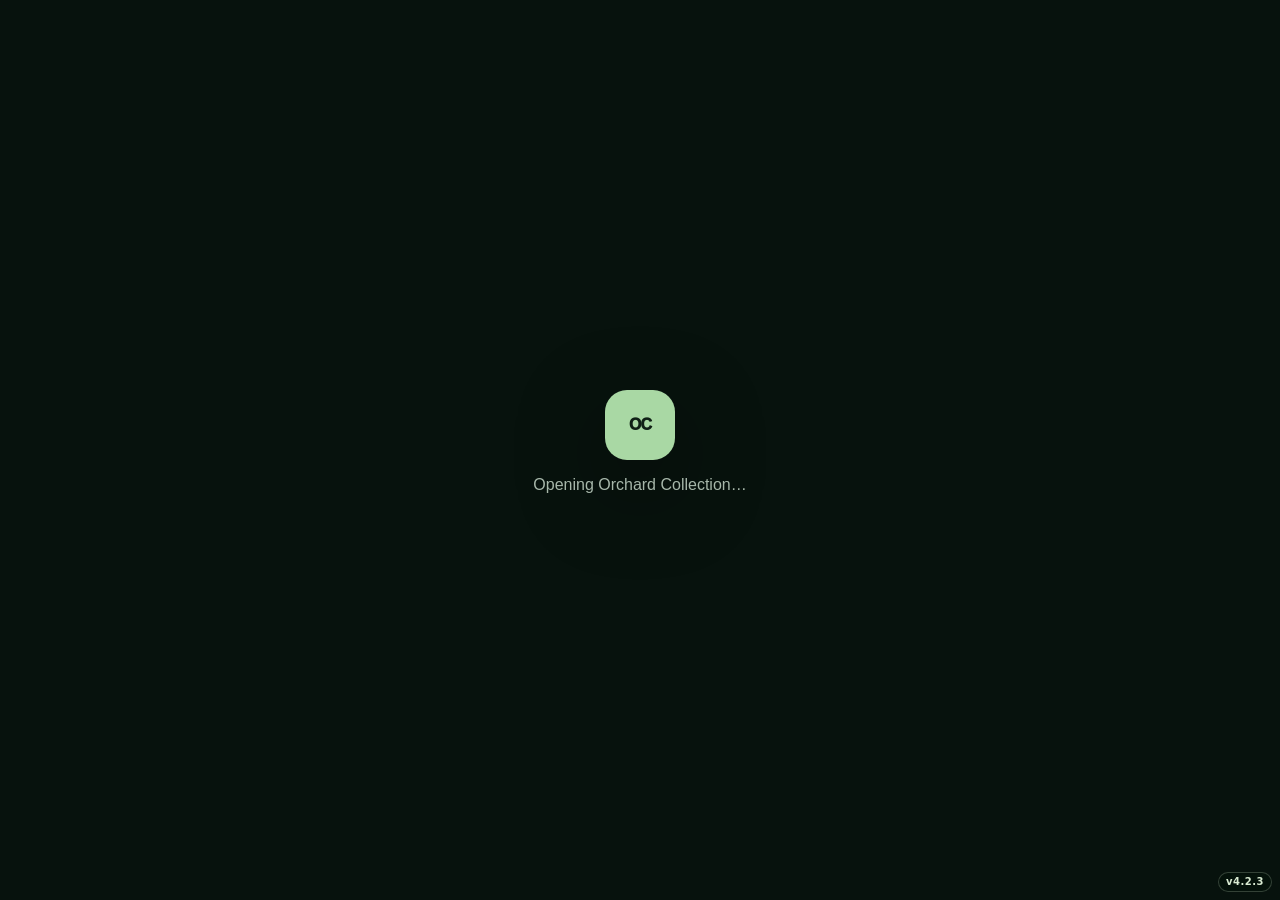
<file: index.html>
<!doctype html>
<html lang="en">
<head>
  <meta charset="utf-8" />
  <meta name="viewport" content="width=device-width, initial-scale=1, viewport-fit=cover" />
  <meta name="theme-color" content="#0D2218" />
  <meta name="apple-mobile-web-app-capable" content="yes" />
  <meta name="apple-mobile-web-app-status-bar-style" content="black-translucent" />
  <meta name="apple-mobile-web-app-title" content="Orchard Collection" />
  <meta name="description" content="Orchard Collection plant collection manager" />
  <title>Orchard Collection</title>
  <link rel="apple-touch-icon" sizes="180x180" href="/apple-touch-icon.png?v=4.0.5" />
  <link rel="icon" type="image/png" sizes="32x32" href="/favicon-32.png?v=4.0.5" />
  <link rel="icon" type="image/png" sizes="16x16" href="/favicon-16.png?v=4.0.5" />
  <link rel="shortcut icon" href="/favicon.ico?v=4.0.5" />
  <link rel="manifest" href="/manifest.webmanifest" />
  <link rel="stylesheet" href="./brand.css" />
  <link rel="stylesheet" href="./styles-v423.css" />
</head>
<body>
  <main id="app">
    <section class="loading-screen">
      <div class="brand-mark">OC</div>
      <p>Opening Orchard Collection…</p>
    </section>
  </main>

  <input id="photo-picker" type="file" accept="image/*" hidden />
  <div id="modal-root"></div>
  <div id="toast" class="toast" role="status" aria-live="polite"></div>
  <div id="build-marker" aria-label="App version">v4.2.3</div>

  <script type="module" src="./app-v423.js"></script>
  <script>
    window.ORCHARD_BUILD = "4.2.3";
    (async () => {
      try {
        if ("serviceWorker" in navigator) {
          const registrations = await navigator.serviceWorker.getRegistrations();
          await Promise.all(registrations.map(registration => registration.unregister()));
        }
        if ("caches" in window) {
          const names = await caches.keys();
          await Promise.all(names.map(name => caches.delete(name)));
        }
        const resetKey = "orchard-v423-cache-reset";
        if (!sessionStorage.getItem(resetKey)) {
          sessionStorage.setItem(resetKey, "done");
          const url = new URL(location.href);
          url.searchParams.set("build", "423");
          location.replace(url.toString());
        }
      } catch (error) {
        console.warn("Orchard cache reset could not complete", error);
      }
    })();
  </script>
</body>
</html>
</file>
<file: brand.css>
:root{
  --orchard-forest:#0D2218;
  --orchard-pine:#18402C;
  --orchard-leaf:#2F6A4F;
  --orchard-sage:#8CA881;
  --orchard-mist:#A8C5A1;
  --orchard-cream:#F4F1E8;
  --orchard-gold:#D4AF37;
  --orchard-ink:#08130E;
  --orchard-serif:Georgia,"Times New Roman",serif;
  --orchard-sans:Inter,-apple-system,BlinkMacSystemFont,"Segoe UI",sans-serif;
}
.orchard-brand-lockup{display:flex;align-items:center;gap:12px}
.orchard-brand-lockup img{width:46px;height:46px;border-radius:14px}
.orchard-brand-lockup strong{font-family:var(--orchard-serif);letter-spacing:.04em}
.orchard-tagline{color:var(--orchard-gold);letter-spacing:.08em;text-transform:uppercase}
</file>
<file: styles-v423.css>
:root{
  color-scheme:dark;
  --bg:#09130e;
  --surface:#122019;
  --surface-2:#192b21;
  --surface-3:#22372a;
  --text:#f7f8f2;
  --muted:#a7b7aa;
  --line:rgba(255,255,255,.09);
  --line-strong:rgba(255,255,255,.16);
  --accent:#a9d8a4;
  --accent-2:#d9f5c8;
  --danger:#ffb4ab;
  --warning:#ffd69a;
  --shadow:0 28px 90px rgba(0,0,0,.42);
  --radius:26px;
}
*{box-sizing:border-box}
html{min-height:100%;background:var(--bg)}
body{
  margin:0;min-height:100vh;color:var(--text);
  font-family:Inter,ui-sans-serif,-apple-system,BlinkMacSystemFont,"Segoe UI",sans-serif;
  background:
    radial-gradient(circle at 92% -8%,rgba(131,181,132,.22),transparent 34rem),
    radial-gradient(circle at -10% 35%,rgba(92,132,101,.12),transparent 28rem),
    linear-gradient(180deg,#102019 0%,var(--bg) 58%);
}
button,input,textarea,select{font:inherit}
button{cursor:pointer}
a{color:inherit}
h1,h2,h3,p{margin-top:0}
h1{font-size:clamp(2.4rem,7vw,5.4rem);line-height:.95;letter-spacing:-.065em;margin-bottom:14px}
h2{letter-spacing:-.04em}
.loading-screen{min-height:100vh;display:grid;place-content:center;justify-items:center;gap:16px;color:var(--muted)}
.brand-mark{width:70px;height:70px;display:grid;place-items:center;border-radius:22px;background:var(--accent);color:#102016;font-weight:950;letter-spacing:-.06em;box-shadow:var(--shadow)}
.auth-shell{min-height:100vh;padding:26px;display:grid;place-items:center}
.auth-card{width:min(100%,460px);padding:34px;border:1px solid var(--line);border-radius:30px;background:rgba(18,32,25,.92);box-shadow:var(--shadow);backdrop-filter:blur(18px)}
.eyebrow{margin:0 0 9px;color:var(--accent);font-size:.74rem;font-weight:950;text-transform:uppercase;letter-spacing:.14em}
.subtext{color:var(--muted);line-height:1.65}
.form-grid{display:grid;gap:16px}
label{display:grid;gap:8px;color:var(--muted);font-size:.9rem;font-weight:800}
input,textarea,select{width:100%;padding:15px 16px;border:1px solid var(--line);border-radius:16px;background:#0d1812;color:var(--text);outline:none}
textarea{min-height:120px;resize:vertical}
input:focus,textarea:focus,select:focus{border-color:var(--accent);box-shadow:0 0 0 4px rgba(169,216,164,.12)}
.primary,.secondary,.ghost,.quick-action,.icon-button{min-height:48px;border:0;border-radius:16px;padding:0 18px;font-weight:900}
.primary{background:var(--accent-2);color:#102016}
.secondary{background:var(--surface-3);color:var(--text);border:1px solid var(--line)}
.ghost{background:transparent;color:var(--muted);border:1px solid var(--line)}
.form-error{min-height:1.3em;color:var(--danger);font-size:.9rem}
.topbar{position:sticky;top:0;z-index:20;display:flex;align-items:center;justify-content:space-between;gap:18px;padding:calc(15px + env(safe-area-inset-top)) clamp(16px,4vw,48px) 15px;background:rgba(9,19,14,.84);border-bottom:1px solid var(--line);backdrop-filter:blur(22px)}
.brand{display:flex;align-items:center;gap:12px}
.brand .brand-mark{width:42px;height:42px;border-radius:14px;font-size:.85rem;box-shadow:none}
.brand-copy strong,.brand-copy span{display:block}
.brand-copy strong{letter-spacing:-.03em}.brand-copy span{margin-top:2px;color:var(--muted);font-size:.76rem}
.content{width:min(1320px,100%);margin:0 auto;padding:34px clamp(18px,4vw,48px) 100px}
.hero{display:grid;grid-template-columns:1.6fr 1fr;gap:26px;align-items:end;margin-bottom:26px}
.hero p{max-width:670px;color:var(--muted);line-height:1.68}
.hero-panel{min-height:190px;padding:25px;display:grid;align-content:end;border:1px solid var(--line);border-radius:var(--radius);background:linear-gradient(135deg,rgba(217,245,200,.19),rgba(61,99,73,.38)),var(--surface-2)}
.big-number{font-size:clamp(3.7rem,9vw,6.3rem);font-weight:950;letter-spacing:-.085em;line-height:.8}.hero-panel span{margin-top:16px;color:var(--muted)}
.stats{display:grid;grid-template-columns:repeat(4,minmax(0,1fr));gap:14px;margin-bottom:28px}
.stat{padding:20px;border:1px solid var(--line);border-radius:20px;background:var(--surface)}
.stat strong{display:block;font-size:1.9rem;letter-spacing:-.055em}.stat span{color:var(--muted);font-size:.83rem}
.attention-strip{display:grid;grid-template-columns:repeat(3,minmax(0,1fr));gap:14px;margin-bottom:26px}
.attention-card{padding:20px;border-radius:22px;border:1px solid var(--line);background:linear-gradient(145deg,rgba(255,214,154,.08),transparent),var(--surface)}
.attention-card strong{display:block;font-size:1.25rem;margin-bottom:7px}.attention-card span{color:var(--muted);font-size:.85rem}
.toolbar{display:flex;gap:12px;align-items:center;justify-content:space-between;margin:32px 0 18px}
.search-wrap{flex:1;max-width:620px}.search-wrap input{background:var(--surface)}
.view-switch{display:flex;gap:8px}.view-switch button{min-height:44px}
.plant-grid{display:grid;grid-template-columns:repeat(3,minmax(0,1fr));gap:18px}
.plant-card{display:grid;min-height:285px;padding:22px;border:1px solid var(--line);border-radius:var(--radius);background:radial-gradient(circle at 90% 0%,rgba(169,216,164,.14),transparent 14rem),var(--surface);text-decoration:none;transition:.18s ease;overflow:hidden;position:relative}
.plant-card.has-photo{background-size:cover;background-position:center}
.plant-card.has-photo::after{content:"";position:absolute;inset:0;background:linear-gradient(180deg,rgba(5,10,7,.12),rgba(5,10,7,.88))}
.plant-card>*{position:relative;z-index:1}
.plant-card:hover{transform:translateY(-3px);border-color:rgba(217,245,200,.34)}
.card-top{display:flex;justify-content:space-between;align-items:start;gap:16px}
.accession{display:inline-flex;padding:7px 10px;border:1px solid rgba(217,245,200,.24);border-radius:999px;color:var(--accent-2);font-size:.72rem;font-weight:950;letter-spacing:.08em;background:rgba(9,19,14,.28);backdrop-filter:blur(8px)}
.status-dot{width:10px;height:10px;border-radius:50%;background:var(--accent);box-shadow:0 0 0 6px rgba(169,216,164,.1)}
.card-body{align-self:end}.plant-card h2{margin-bottom:12px;font-size:1.38rem;line-height:1.14}
.card-meta{display:flex;flex-wrap:wrap;gap:8px;color:#d8e2d9;font-size:.8rem}.card-meta span{padding:6px 9px;border-radius:999px;background:rgba(9,19,14,.38);backdrop-filter:blur(8px)}
.empty,.error-panel{grid-column:1/-1;padding:34px;border:1px dashed var(--line);border-radius:var(--radius);color:var(--muted);text-align:center}
.error-panel{color:var(--danger)}
.location-section{margin-bottom:30px}.location-header{display:flex;justify-content:space-between;align-items:end;margin-bottom:14px}.location-header h2{margin:0}.location-header span{color:var(--muted)}
.detail-shell{width:min(1160px,100%);margin:0 auto}.back-link{display:inline-flex;margin-bottom:22px;color:var(--muted);text-decoration:none;font-weight:900}
.detail-hero{position:relative;overflow:hidden;min-height:470px;padding:clamp(28px,5vw,58px);display:grid;align-content:end;border:1px solid var(--line);border-radius:36px;background:radial-gradient(circle at 78% 18%,rgba(217,245,200,.25),transparent 24rem),linear-gradient(145deg,#233b2c,#132219 60%);box-shadow:var(--shadow)}
.detail-hero.has-photo{background-size:cover;background-position:center}.detail-hero.has-photo::after{content:"";position:absolute;inset:0;background:linear-gradient(180deg,rgba(5,10,7,.06),rgba(5,10,7,.86))}
.detail-hero>*{position:relative;z-index:1}
.detail-title h1{margin:14px 0 12px;font-size:clamp(2.8rem,8vw,6.4rem);max-width:970px}.detail-title p{margin:0;color:#dce7dd}
.detail-actions{display:flex;flex-wrap:wrap;gap:10px;margin-top:20px}
.quick-bar{display:grid;grid-template-columns:repeat(6,minmax(0,1fr));gap:10px;margin:16px 0}
.quick-action{min-height:82px;padding:12px;background:var(--surface);color:var(--text);border:1px solid var(--line);display:grid;place-items:center;gap:5px}
.quick-action b{font-size:1.3rem}.quick-action span{font-size:.76rem;color:var(--muted)}
.quick-action:hover{border-color:var(--line-strong);background:var(--surface-2)}
.detail-grid{display:grid;grid-template-columns:1.15fr .85fr;gap:16px}.stack{display:grid;gap:16px;align-content:start}
.panel{padding:24px;border:1px solid var(--line);border-radius:24px;background:var(--surface)}
.panel h3{margin-bottom:18px;color:var(--accent);font-size:.8rem;text-transform:uppercase;letter-spacing:.13em}
.data-list{display:grid;gap:13px}.data-row{display:flex;justify-content:space-between;gap:22px;padding-bottom:13px;border-bottom:1px solid var(--line)}.data-row:last-child{padding-bottom:0;border-bottom:0}.data-row span:first-child{color:var(--muted)}.data-row span:last-child{text-align:right;font-weight:800;overflow-wrap:anywhere}
.care-grid{display:grid;grid-template-columns:repeat(2,minmax(0,1fr));gap:12px}.care-card{padding:18px;border-radius:18px;background:var(--surface-2);border:1px solid var(--line)}.care-card strong{display:block;font-size:1.5rem;letter-spacing:-.04em}.care-card span{display:block;margin-top:4px;color:var(--muted);font-size:.8rem}
.note-box{padding:18px;border-radius:18px;background:rgba(255,255,255,.035);color:var(--muted);line-height:1.65;white-space:pre-wrap}
.timeline{display:grid;gap:14px}.event{display:grid;grid-template-columns:44px 1fr;gap:14px}.event-icon{width:44px;height:44px;display:grid;place-items:center;border-radius:15px;background:var(--surface-2);border:1px solid var(--line)}.event-body{padding-bottom:14px;border-bottom:1px solid var(--line)}.event:last-child .event-body{border-bottom:0}.event-body strong{display:block}.event-body time,.event-body p{display:block;margin:5px 0 0;color:var(--muted);font-size:.84rem;line-height:1.5}
.gallery{display:grid;grid-template-columns:repeat(3,minmax(0,1fr));gap:10px}.gallery img{width:100%;aspect-ratio:1/1;object-fit:cover;border-radius:16px;border:1px solid var(--line);cursor:pointer}
.nfc-url{padding:13px 14px;border-radius:14px;background:#0d1711;color:var(--muted);font-family:ui-monospace,SFMono-Regular,Menlo,monospace;font-size:.78rem;overflow-wrap:anywhere}
.modal-backdrop{position:fixed;inset:0;z-index:60;display:grid;place-items:center;padding:20px;background:rgba(0,0,0,.68);backdrop-filter:blur(10px)}
.modal{width:min(100%,520px);padding:24px;border:1px solid var(--line-strong);border-radius:26px;background:var(--surface);box-shadow:var(--shadow)}
.modal-header{display:flex;align-items:center;justify-content:space-between;gap:15px;margin-bottom:18px}.modal-header h2{margin:0}.icon-button{width:46px;padding:0;background:var(--surface-3);color:var(--text)}
.modal-actions{display:flex;justify-content:flex-end;gap:10px;margin-top:18px}
.photo-modal{width:min(95vw,1100px);padding:10px;background:#050806}.photo-modal img{display:block;max-width:100%;max-height:84vh;margin:auto;border-radius:18px}
.toast{position:fixed;left:50%;bottom:calc(24px + env(safe-area-inset-bottom));z-index:80;transform:translate(-50%,24px);opacity:0;pointer-events:none;padding:12px 16px;border-radius:14px;background:#f3f5ee;color:#132018;box-shadow:var(--shadow);transition:.2s ease}.toast.show{opacity:1;transform:translate(-50%,0)}
@media(max-width:980px){.hero{grid-template-columns:1fr}.stats{grid-template-columns:repeat(2,minmax(0,1fr))}.attention-strip{grid-template-columns:1fr}.plant-grid{grid-template-columns:repeat(2,minmax(0,1fr))}.detail-grid{grid-template-columns:1fr}.quick-bar{grid-template-columns:repeat(3,minmax(0,1fr))}}
@media(max-width:620px){.auth-card{padding:25px}.brand-copy span{display:none}.topbar{padding-left:14px;padding-right:14px}.content{padding-top:24px}.plant-grid{grid-template-columns:1fr}.detail-hero{min-height:420px;border-radius:28px}.care-grid{grid-template-columns:1fr}.quick-bar{grid-template-columns:repeat(2,minmax(0,1fr))}.gallery{grid-template-columns:repeat(2,minmax(0,1fr))}.secondary{padding:0 13px}.view-switch{display:none}}

.event-controls{display:flex;gap:8px;margin-top:10px}
.mini-button{min-height:34px;padding:0 11px;border-radius:11px;border:1px solid var(--line);background:var(--surface-3);color:var(--text);font-weight:800;font-size:.76rem}
.danger-button{color:var(--danger)}
.photo-tile{position:relative}
.photo-tile img{display:block}
.photo-delete{position:absolute;top:7px;right:7px;width:34px;height:34px;border-radius:50%;border:1px solid rgba(255,255,255,.2);background:rgba(8,13,10,.78);color:white;font-size:1.2rem;font-weight:900;backdrop-filter:blur(8px)}
.danger-confirm{background:var(--danger);color:#2c0d0a}

/* v2.4: mobile-safe scrolling for long edit forms */
.modal-backdrop{
  overflow-y:auto;
  -webkit-overflow-scrolling:touch;
  align-items:flex-start;
}

.modal{
  max-height:calc(100dvh - 32px);
  overflow-y:auto;
  overscroll-behavior:contain;
  -webkit-overflow-scrolling:touch;
  margin:auto 0;
}

.modal-header{
  position:sticky;
  top:-24px;
  z-index:3;
  padding:24px 0 14px;
  background:var(--surface);
}

.modal-actions{
  position:sticky;
  bottom:-24px;
  z-index:3;
  padding:14px 0 24px;
  background:linear-gradient(180deg,rgba(18,32,25,0),var(--surface) 30%);
}

@media(max-width:620px){
  .modal-backdrop{
    display:block;
    padding:
      calc(12px + env(safe-area-inset-top))
      12px
      calc(12px + env(safe-area-inset-bottom));
  }

  .modal{
    width:100%;
    max-height:calc(100dvh - 24px - env(safe-area-inset-top) - env(safe-area-inset-bottom));
    margin:0;
    padding:20px;
    border-radius:24px;
  }

  .modal-header{
    top:-20px;
    padding:20px 0 14px;
  }

  .modal-actions{
    bottom:-20px;
    padding:14px 0 20px;
  }
}

.brand-logo{width:44px;height:44px;border-radius:14px;display:block}
.splash-logo{width:96px;height:96px;border-radius:26px;box-shadow:var(--shadow)}
.brand-copy strong{font-family:var(--orchard-serif);letter-spacing:.025em}

/* Phase 1 Step 2 */
.login-logo{width:100%;max-width:340px;margin:0 auto 22px;display:block}
.content-with-nav{padding-bottom:calc(120px + env(safe-area-inset-bottom))}
.compact{min-height:42px;padding:0 14px}
.bottom-nav{
  position:fixed;left:50%;bottom:0;z-index:45;transform:translateX(-50%);
  width:min(100%,760px);display:grid;grid-template-columns:1fr 1fr 76px 1fr 1fr;
  align-items:end;padding:10px 12px calc(10px + env(safe-area-inset-bottom));
  background:rgba(10,20,15,.92);border:1px solid var(--line);border-bottom:0;
  border-radius:26px 26px 0 0;backdrop-filter:blur(24px);box-shadow:0 -18px 60px rgba(0,0,0,.32)
}
.bottom-nav button{border:0;background:transparent;color:var(--muted);min-height:58px;display:grid;place-items:center;align-content:center;gap:4px}
.bottom-nav button span{font-size:1.35rem}.bottom-nav button b{font-size:.68rem}.bottom-nav button.active{color:var(--accent-2)}
.bottom-nav .quick-add-main{width:64px;height:64px;min-height:64px;border-radius:22px;background:var(--accent-2);color:#102016;transform:translateY(-15px);box-shadow:0 12px 30px rgba(0,0,0,.35)}
.bottom-nav .quick-add-main span{font-size:2.1rem;line-height:1}
.dashboard-welcome{padding:14px 0 8px}.dashboard-welcome h1{margin-bottom:8px}.dashboard-welcome p:last-child{color:var(--muted)}
.dashboard-hero{display:grid;grid-template-columns:1fr 1fr;gap:14px;margin:20px 0}
.dashboard-hero>div{padding:24px;border:1px solid var(--line);border-radius:24px;background:linear-gradient(145deg,rgba(217,245,200,.15),transparent),var(--surface)}
.dashboard-hero strong{display:block;font-size:clamp(2.5rem,7vw,5rem);letter-spacing:-.07em}.dashboard-hero span{color:var(--muted)}
.dashboard-stats{display:grid;grid-template-columns:repeat(4,1fr);gap:12px}
.dashboard-stat{padding:18px;border:1px solid var(--line);border-radius:20px;background:var(--surface);color:var(--text);display:grid;text-align:left}
.dashboard-stat span{font-size:1.4rem}.dashboard-stat strong{font-size:1.8rem;margin-top:10px}.dashboard-stat small{color:var(--muted);margin-top:3px}
.dashboard-section{margin-top:34px}.section-heading{display:flex;justify-content:space-between;align-items:end;gap:14px;margin-bottom:14px}.section-heading h2{margin:0}
.attention-list{display:grid;gap:10px}.attention-row{width:100%;display:grid;grid-template-columns:46px 1fr auto;align-items:center;gap:13px;padding:14px;border:1px solid var(--line);border-radius:18px;background:var(--surface);color:var(--text);text-align:left}
.attention-row small{display:block;color:var(--muted);margin-top:4px}.attention-icon{width:46px;height:46px;display:grid;place-items:center;border-radius:15px;background:var(--surface-2)}
.mini-card-row{display:grid;grid-auto-flow:column;grid-auto-columns:minmax(190px,260px);gap:12px;overflow-x:auto;padding-bottom:6px;scroll-snap-type:x proximity}
.mini-plant-card{min-height:170px;padding:16px;border:1px solid var(--line);border-radius:20px;background:var(--surface);color:var(--text);display:grid;align-content:end;text-align:left;background-size:cover;background-position:center;position:relative;overflow:hidden;scroll-snap-align:start}
.mini-plant-card.has-photo::after{content:"";position:absolute;inset:0;background:linear-gradient(180deg,rgba(0,0,0,.05),rgba(0,0,0,.8))}
.mini-plant-card>*{position:relative;z-index:1}.mini-plant-card span{font-size:.72rem;color:var(--accent-2)}.mini-plant-card strong{margin-top:7px}
.empty-state{padding:24px;border:1px dashed var(--line);border-radius:18px;color:var(--muted);grid-column:1/-1}
.screen-heading{margin-bottom:24px}.screen-heading p:last-child{color:var(--muted)}
.collection-toolbar{display:grid;grid-template-columns:1fr 180px auto;gap:10px;margin-bottom:18px}
.plant-card{padding:0}.plant-card-open{width:100%;height:100%;min-height:285px;padding:22px;border:0;background:transparent;color:var(--text);display:grid;text-align:left}
.favorite-toggle,.favorite-hero{position:absolute;z-index:5;border:1px solid rgba(255,255,255,.18);background:rgba(8,15,11,.66);color:white;backdrop-filter:blur(10px)}
.favorite-toggle{top:14px;right:14px;width:42px;height:42px;border-radius:15px;font-size:1.35rem}
.favorite-hero{top:22px;right:22px;width:54px;height:54px;border-radius:18px;font-size:1.7rem}
.is-favorite{color:#f1cf66}
.settings-list{display:grid;gap:12px}.settings-list article{display:flex;justify-content:space-between;align-items:center;gap:16px;padding:19px;border:1px solid var(--line);border-radius:20px;background:var(--surface)}.settings-list strong,.settings-list span{display:block}.settings-list div span{color:var(--muted);margin-top:4px;font-size:.85rem}
.quick-add-grid{display:grid;grid-template-columns:repeat(2,1fr);gap:12px}.quick-add-grid button{min-height:110px;border:1px solid var(--line);border-radius:20px;background:var(--surface-2);color:var(--text);font-size:1.8rem;display:grid;place-items:center;align-content:center;gap:8px}.quick-add-grid button span{font-size:.84rem;color:var(--muted)}
.picker-list{display:grid;gap:8px;max-height:55vh;overflow:auto;margin-top:12px}.picker-list button{display:flex;justify-content:space-between;gap:14px;padding:14px;border:1px solid var(--line);border-radius:15px;background:var(--surface-2);color:var(--text);text-align:left}.picker-list span{color:var(--muted)}
@media(max-width:820px){.dashboard-stats{grid-template-columns:repeat(2,1fr)}.collection-toolbar{grid-template-columns:1fr}.dashboard-hero{grid-template-columns:1fr 1fr}}
@media(max-width:620px){
  .topbar{display:none}
  .content{padding-top:calc(24px + env(safe-area-inset-top))}
  .dashboard-hero{grid-template-columns:1fr}
  .dashboard-stats{grid-template-columns:repeat(2,1fr)}
  .bottom-nav{width:100%;border-radius:24px 24px 0 0}
  .bottom-nav button b{font-size:.62rem}
  .collection-toolbar{grid-template-columns:1fr}
  .favorite-hero{top:15px;right:15px}
}

.smart-care-grid{display:grid;grid-template-columns:1fr 1fr;gap:14px}
.smart-care-card{padding:20px;border:1px solid var(--line);border-radius:22px;background:var(--surface)}
.smart-care-head{display:flex;align-items:center;gap:12px;margin-bottom:15px}
.smart-care-head>span{width:46px;height:46px;display:grid;place-items:center;border-radius:15px;background:var(--surface-2);font-size:1.35rem}
.smart-care-head strong,.smart-care-head small{display:block}.smart-care-head small{color:var(--muted);margin-top:3px}
.smart-care-list{display:grid;gap:8px;margin-bottom:14px}
.smart-care-row{display:grid;grid-template-columns:1fr 42px;gap:8px;align-items:center}
.smart-care-row>button:first-child{border:0;background:transparent;color:var(--text);text-align:left;padding:10px;border-radius:13px}
.smart-care-row strong,.smart-care-row small{display:block}.smart-care-row small{color:var(--muted);margin-top:3px}
.care-check{width:42px;height:42px;border-radius:14px;border:1px solid var(--line);background:var(--surface-3);color:var(--accent-2);font-weight:950}
.full-width{width:100%}.compact-empty{padding:14px}
.growth-summary{display:grid;grid-template-columns:repeat(4,1fr);gap:12px}
.growth-summary article{padding:20px;border:1px solid var(--line);border-radius:20px;background:var(--surface);display:grid}
.growth-summary span{font-size:1.4rem}.growth-summary strong{font-size:1.8rem;margin-top:10px}.growth-summary small{color:var(--muted);margin-top:3px}
.mini-plant-card small{position:relative;z-index:1;color:#dbe7dc;margin-top:5px}
.recent-activity-list{display:grid;gap:9px}
.recent-activity-row{width:100%;display:grid;grid-template-columns:46px 1fr auto;align-items:center;gap:13px;padding:14px;border:1px solid var(--line);border-radius:18px;background:var(--surface);color:var(--text);text-align:left}
.recent-activity-row strong,.recent-activity-row small{display:block}.recent-activity-row small{color:var(--muted);margin-top:4px}
.care-queue-modal{width:min(100%,620px)}
.queue-select-all{display:flex;justify-content:space-between;align-items:center;padding:12px 0;color:var(--muted)}
.queue-select-all label{display:flex;grid-template-columns:auto 1fr;align-items:center;gap:9px}
.queue-select-all input,.care-queue-row input{width:20px;height:20px}
.care-queue-list{display:grid;gap:8px;max-height:55vh;overflow:auto}
.care-queue-row{display:grid;grid-template-columns:24px 1fr;align-items:center;gap:12px;padding:14px;border:1px solid var(--line);border-radius:15px;background:var(--surface-2)}
.care-queue-row strong,.care-queue-row small{display:block}.care-queue-row small{color:var(--muted);margin-top:4px}
@media(max-width:820px){.smart-care-grid{grid-template-columns:1fr}.growth-summary{grid-template-columns:repeat(2,1fr)}}

/* Phase 2 Step 1 — Brother Label Center */
.settings-action{cursor:pointer}.settings-action:hover{background:var(--surface-2)}
.label-center-hero{display:grid;grid-template-columns:repeat(3,1fr);gap:12px}.label-center-hero>div{padding:22px;border:1px solid var(--line);border-radius:20px;background:var(--surface)}.label-center-hero strong,.label-center-hero span{display:block}.label-center-hero strong{font-size:2rem}.label-center-hero span{color:var(--muted);margin-top:5px}
.label-action-grid{display:grid;grid-template-columns:1fr 1fr;gap:14px}.label-action-grid button{min-height:170px;padding:22px;border:1px solid var(--line);border-radius:22px;background:var(--surface);color:var(--text);display:grid;text-align:left;align-content:end}.label-action-grid span{font-size:2rem}.label-action-grid strong{font-size:1.1rem;margin-top:18px}.label-action-grid small{color:var(--muted);margin-top:5px}
.label-instructions{margin-top:30px;padding:22px;border:1px solid var(--line);border-radius:22px;background:var(--surface)}.label-instructions p{color:var(--muted);line-height:1.6}
.label-designer-modal{width:min(100%,900px)}.label-designer-layout{display:grid;grid-template-columns:minmax(0,1.5fr) minmax(220px,.7fr);gap:22px;align-items:start}.label-preview-area{min-height:190px;padding:30px;display:grid;place-items:center;border:1px solid var(--line);border-radius:22px;background:#d9ded9;overflow:auto}.label-preview-canvas{display:block;max-width:100%;height:auto;box-shadow:0 8px 24px rgba(0,0,0,.25)}.label-loading{color:#1b241d}.label-help{font-size:.8rem;color:var(--muted);line-height:1.5}
.label-controls{display:grid;gap:13px}.label-controls label:not(.toggle-row){display:grid;gap:6px;color:var(--muted)}.toggle-row{display:flex;align-items:center;gap:10px;padding:12px;border:1px solid var(--line);border-radius:15px;background:var(--surface-2)}.toggle-row input{width:20px;height:20px}.batch-label-preview-list{display:grid;gap:7px;max-height:300px;overflow:auto;margin-top:18px}.batch-label-preview-list>div{display:flex;justify-content:space-between;gap:12px;padding:11px;border:1px solid var(--line);border-radius:13px;background:var(--surface-2)}.batch-label-preview-list span{color:var(--muted)}
@media(max-width:760px){.label-center-hero{grid-template-columns:1fr 1fr}.label-action-grid{grid-template-columns:1fr}.label-designer-layout{grid-template-columns:1fr}.label-preview-area{padding:18px;min-height:140px}}

/* Orchard Collection Professional v3.0 Foundation */
:root,[data-theme="dark"]{--pro-bg:#07120d;--pro-panel:#0d1c14;--pro-panel-2:#13261b;--pro-line:rgba(230,255,239,.11);--pro-text:#f1f7f3;--pro-muted:#91a99b;--pro-accent:#7de2a8;--pro-shadow:0 24px 70px rgba(0,0,0,.28)}
[data-theme="light"]{--pro-bg:#eef3ef;--pro-panel:#ffffff;--pro-panel-2:#f4f8f5;--pro-line:rgba(20,55,35,.12);--pro-text:#102018;--pro-muted:#627369;--pro-accent:#176b42;--pro-shadow:0 24px 70px rgba(38,69,49,.12)}
html{background:var(--pro-bg)}body{background:var(--pro-bg);color:var(--pro-text)}
.v3-shell{min-height:100dvh;background:radial-gradient(circle at 70% -15%,rgba(78,180,119,.13),transparent 36%),var(--pro-bg);color:var(--pro-text)}
.sidebar{position:fixed;z-index:40;inset:0 auto 0 0;width:260px;padding:22px 16px;display:flex;flex-direction:column;background:color-mix(in srgb,var(--pro-panel) 92%,transparent);border-right:1px solid var(--pro-line);backdrop-filter:blur(24px)}
.sidebar-brand{display:flex;align-items:center;gap:12px;padding:8px 10px 26px}.sidebar-brand img{width:39px;height:39px}.sidebar-brand strong,.sidebar-brand span{display:block}.sidebar-brand span{font-size:.72rem;color:var(--pro-muted);text-transform:uppercase;letter-spacing:.16em;margin-top:3px}
.sidebar-nav{display:grid;gap:5px}.sidebar-nav button{border:0;background:transparent;color:var(--pro-muted);display:flex;align-items:center;gap:13px;padding:13px 14px;border-radius:14px;text-align:left}.sidebar-nav button span{font-size:1.12rem;width:23px;text-align:center}.sidebar-nav button.active{background:var(--pro-panel-2);color:var(--pro-text);box-shadow:inset 0 0 0 1px var(--pro-line)}
.sidebar-footer{margin-top:auto;display:grid;gap:9px}.command-trigger,.theme-toggle{width:100%;border:1px solid var(--pro-line);background:var(--pro-panel-2);color:var(--pro-muted);padding:11px;border-radius:13px;display:flex;align-items:center;gap:9px}.command-trigger b{font-weight:600}.command-trigger kbd{margin-left:auto}.theme-toggle{justify-content:center}
.workspace{margin-left:260px;min-height:100dvh}.professional-topbar{position:sticky;top:0;z-index:30;border-bottom:1px solid var(--pro-line);background:color-mix(in srgb,var(--pro-bg) 82%,transparent);backdrop-filter:blur(22px)}.professional-content{max-width:1480px;margin:0 auto;padding:30px 34px 90px}.topbar-actions{display:flex;gap:8px;margin-left:auto}
.professional-bottom-nav{display:none}.mobile-brand,.mobile-only{display:none}
.professional-hero{border:1px solid var(--pro-line);border-radius:28px;padding:30px;background:linear-gradient(135deg,color-mix(in srgb,var(--pro-panel) 90%,transparent),color-mix(in srgb,var(--pro-panel-2) 75%,transparent));box-shadow:var(--pro-shadow)}
.dashboard-stat,.smart-care-card,.growth-summary article,.dashboard-section,.label-center-hero>div,.label-action-grid button,.settings-list article,.plant-detail-card{border-color:var(--pro-line)!important;background:var(--pro-panel)!important;color:var(--pro-text)!important}
.plant-card{border-color:var(--pro-line)!important;background-color:var(--pro-panel)!important;color:var(--pro-text)!important}
.plant-card.has-photo{background-size:cover!important;background-position:center!important;background-repeat:no-repeat!important}
.screen-heading h1,.dashboard-welcome h1,.section-heading h2{letter-spacing:-.035em}.eyebrow{color:var(--pro-accent)!important}.subtext,.screen-heading p,.dashboard-welcome p,small{color:var(--pro-muted)!important}
.command-backdrop{position:fixed;inset:0;z-index:100;background:rgba(0,0,0,.48);backdrop-filter:blur(8px);display:grid;place-items:start center;padding:11vh 18px}.command-palette{width:min(680px,100%);border:1px solid var(--pro-line);border-radius:22px;background:var(--pro-panel);box-shadow:0 36px 100px rgba(0,0,0,.5);overflow:hidden}.command-search{display:flex;align-items:center;gap:12px;padding:17px 18px;border-bottom:1px solid var(--pro-line)}.command-search>span{font-size:1.4rem}.command-search input{flex:1;border:0!important;background:transparent!important;padding:0!important;font-size:1.05rem;color:var(--pro-text)!important;outline:0}.command-search kbd{color:var(--pro-muted)}.command-results{padding:8px;max-height:420px;overflow:auto}.command-results button{width:100%;border:0;background:transparent;color:var(--pro-text);padding:12px;border-radius:13px;display:flex;justify-content:space-between;text-align:left}.command-results button span strong,.command-results button span small{display:block}.command-results button.active{background:var(--pro-panel-2)}.command-palette footer{display:flex;gap:18px;padding:11px 16px;border-top:1px solid var(--pro-line);font-size:.74rem;color:var(--pro-muted)}
@media(max-width:900px){.sidebar{transform:translateX(-102%);transition:.2s ease}.sidebar.open{transform:none;box-shadow:0 0 80px rgba(0,0,0,.5)}.workspace{margin-left:0}.professional-content{padding:20px 16px 110px}.professional-bottom-nav{display:flex}.mobile-brand,.mobile-only{display:flex}.topbar-actions #top-command{display:none}.professional-hero{padding:22px;border-radius:22px}}


/* v3.1 Professional Label Center */
.label-center-header{display:flex;justify-content:space-between;gap:24px;align-items:flex-start;margin-bottom:26px}.label-center-header h1{font-size:clamp(2rem,4vw,3.5rem);margin:.15em 0}.label-center-header p{color:var(--muted);max-width:680px}.printer-status-card{display:flex;align-items:center;gap:12px;padding:14px 16px;border:1px solid var(--line);border-radius:18px;background:var(--surface);min-width:330px}.printer-status-card div{display:grid;flex:1}.printer-status-card small{color:var(--muted);margin-top:2px}.status-dot{width:10px;height:10px;border-radius:50%;background:#69d087;box-shadow:0 0 0 5px rgba(105,208,135,.12)}
.label-center-metrics{display:grid;grid-template-columns:repeat(4,1fr);gap:12px;margin-bottom:30px}.label-center-metrics article{padding:18px;border:1px solid var(--line);border-radius:18px;background:var(--surface);display:grid}.label-center-metrics span,.label-center-metrics small{color:var(--muted)}.label-center-metrics strong{font-size:1.55rem;margin:7px 0 3px}
.label-template-grid{display:grid;grid-template-columns:repeat(4,minmax(0,1fr));gap:14px}.label-template-card{padding:12px;border:1px solid var(--line);border-radius:18px;background:var(--surface);color:var(--text);text-align:left;display:grid;gap:5px}.label-template-card:hover,.label-template-card.active{border-color:var(--accent);transform:translateY(-2px)}.label-template-card small{color:var(--muted);min-height:32px}.label-template-card em{font-size:.72rem;color:var(--muted);font-style:normal}.template-miniature{height:92px;border-radius:12px;background:#fff;color:#111;padding:10px;position:relative;overflow:hidden;margin-bottom:7px}.template-miniature span{display:block;width:32%;height:5px;background:#111;margin-bottom:13px}.template-miniature b{display:block;width:70%;font-size:.75rem}.template-miniature i{position:absolute;right:10px;top:10px;width:34px;height:34px;border:2px solid #111;display:grid;place-items:center;font-size:.55rem;font-style:normal}
.label-center-lower{display:grid;grid-template-columns:1.5fr .7fr;gap:18px;margin-top:30px}.label-quick-panel,.print-guide-card{padding:22px;border:1px solid var(--line);border-radius:22px;background:var(--surface)}.label-plant-list{display:grid;margin-top:15px}.label-plant-list button{display:flex;justify-content:space-between;align-items:center;padding:13px 4px;border:0;border-bottom:1px solid var(--line);background:transparent;color:var(--text);text-align:left}.label-plant-list button span{display:grid}.label-plant-list small{color:var(--muted);margin-top:3px}.print-guide-card ol{padding-left:20px;color:var(--muted);line-height:1.9}.print-guide-card .primary{width:100%;margin-top:10px}
.label-studio-backdrop{position:fixed;inset:0;background:var(--bg);z-index:1000}.label-studio{height:100dvh;display:grid;grid-template-rows:auto 1fr;overflow:hidden}.label-studio-header{height:66px;padding:0 18px;display:flex;align-items:center;justify-content:space-between;border-bottom:1px solid var(--line);background:var(--surface)}.label-studio-header>div{display:flex;align-items:center;gap:12px}.label-studio-header span{display:grid}.label-studio-header small{color:var(--muted)}.studio-actions{display:flex;gap:8px}.label-studio-grid{height:calc(100dvh - 66px);display:grid;grid-template-columns:235px minmax(0,1fr) 270px}.studio-panel{background:var(--surface);overflow:auto}.studio-left{border-right:1px solid var(--line)}.studio-right{border-left:1px solid var(--line)}.panel-section{padding:17px;border-bottom:1px solid var(--line);display:grid;gap:12px}.panel-section label{display:grid;gap:6px;font-size:.82rem;color:var(--muted)}.panel-title{font-size:.73rem;font-weight:800;text-transform:uppercase;letter-spacing:.12em;color:var(--muted);margin:0}.element-tool-grid{display:grid;grid-template-columns:1fr 1fr;gap:8px}.element-tool-grid button{height:70px;border:1px solid var(--line);border-radius:12px;background:var(--surface-2);color:var(--text);font-size:1.2rem;display:grid;place-items:center}.element-tool-grid button span{font-size:.68rem;color:var(--muted)}.variable-list{display:flex;flex-wrap:wrap;gap:6px}.variable-list button{border:1px solid var(--line);border-radius:999px;background:var(--surface-2);color:var(--text);padding:7px 9px;font-size:.72rem}
.studio-canvas-area{min-width:0;display:grid;grid-template-rows:50px 1fr 42px;background:color-mix(in srgb,var(--bg) 78%,#7d827d)}.canvas-toolbar,.canvas-footer{display:flex;align-items:center;justify-content:space-between;padding:0 16px;color:var(--muted);font-size:.78rem;background:var(--surface-2)}.canvas-toolbar div{display:flex;align-items:center;gap:10px}.label-canvas-stage{display:grid;place-items:center;overflow:auto;padding:45px}.label-design-canvas{position:relative;width:min(820px,calc(var(--label-w) * 8px));aspect-ratio:calc(var(--label-w) / var(--label-h));background:#fff;color:#111;box-shadow:0 20px 60px rgba(0,0,0,.25);transform-origin:center;overflow:hidden;background-image:linear-gradient(rgba(0,0,0,.035) 1px,transparent 1px),linear-gradient(90deg,rgba(0,0,0,.035) 1px,transparent 1px);background-size:16px 16px}.design-element{position:absolute;box-sizing:border-box;cursor:move;display:flex;overflow:hidden;user-select:none}.design-element.selected{outline:2px solid #377dff;outline-offset:2px}.design-element.type-text{align-items:flex-start;line-height:1.05;white-space:normal}.design-element.type-text span{width:100%}.design-element.type-qr img{width:100%;height:100%;object-fit:contain}.design-element.type-line{align-items:center}.design-element.type-line span{width:100%;height:3px;background:#000}.design-element.type-box{border:2px solid #000}.resize-handle{display:none;position:absolute;right:-1px;bottom:-1px;width:12px;height:12px;border-radius:50%;background:#377dff;border:2px solid #fff;cursor:nwse-resize}.design-element.selected .resize-handle{display:block}.property-heading{display:flex;justify-content:space-between;align-items:center}.danger-text{border:0;background:transparent;color:#ff7777}.property-grid{display:grid;grid-template-columns:1fr 1fr;gap:8px}.no-selection{padding:35px 22px;text-align:center;color:var(--muted)}.no-selection span{font-size:2rem}.no-selection strong{display:block;color:var(--text);margin:12px 0 5px}
.printer-profile-detail{display:grid;grid-template-columns:130px 1fr;gap:22px;align-items:center}.printer-illustration{height:130px;border-radius:24px;background:var(--surface-2);display:grid;place-items:center;font-size:2.2rem;font-weight:900}.printer-profile-detail dl{margin:0}.printer-profile-detail dl div{display:flex;justify-content:space-between;border-bottom:1px solid var(--line);padding:9px 0}.printer-profile-detail dt{color:var(--muted)}.printer-profile-detail dd{margin:0}.callout{padding:15px;border-radius:15px;background:var(--surface-2);margin-top:20px}.callout p{color:var(--muted);margin-bottom:0}.picker-thumb{width:42px;height:42px;border-radius:10px;background:var(--surface-2);display:grid;place-items:center;overflow:hidden}.picker-thumb img{width:100%;height:100%;object-fit:cover}.label-picker-results button{grid-template-columns:42px 1fr auto!important}.batch-label-modal{width:min(1100px,96vw)}.batch-toolbar{display:grid;grid-template-columns:1fr auto auto;gap:16px;align-items:center;margin-bottom:15px}.batch-plant-grid{display:grid;grid-template-columns:repeat(4,1fr);gap:10px;max-height:55vh;overflow:auto}.batch-plant-card{position:relative;padding:10px;border:1px solid var(--line);border-radius:14px;background:var(--surface-2);display:grid;gap:5px}.batch-plant-card input{position:absolute;top:15px;right:15px}.batch-plant-card>span{height:80px;border-radius:10px;background:var(--surface);display:grid;place-items:center;overflow:hidden}.batch-plant-card img{width:100%;height:100%;object-fit:cover}.batch-plant-card small{color:var(--muted)}.batch-review-layout{display:grid;grid-template-columns:.7fr 1.3fr;gap:22px}.batch-summary{display:grid;grid-template-columns:1fr 1fr;gap:5px 10px;margin:20px 0}.batch-summary strong{font-size:1.5rem}.batch-summary span{color:var(--muted);align-self:center}
@media(max-width:1000px){.label-template-grid{grid-template-columns:repeat(2,1fr)}.label-center-metrics{grid-template-columns:repeat(2,1fr)}.label-studio-grid{grid-template-columns:190px minmax(0,1fr) 230px}.batch-plant-grid{grid-template-columns:repeat(3,1fr)}}
@media(max-width:760px){.label-center-header{display:grid}.printer-status-card{min-width:0}.label-center-lower{grid-template-columns:1fr}.label-template-grid{grid-template-columns:1fr 1fr}.label-studio-header{height:auto;min-height:66px;align-items:flex-start;padding:10px}.studio-actions{flex-wrap:wrap;justify-content:flex-end}.label-studio-grid{height:calc(100dvh - 88px);grid-template-columns:1fr;grid-template-rows:auto 1fr}.studio-left{border:0;border-bottom:1px solid var(--line);display:flex;overflow-x:auto}.studio-left .panel-section{min-width:190px}.studio-right{display:none}.label-canvas-stage{padding:25px 12px}.canvas-footer{display:none}.studio-canvas-area{grid-template-rows:44px 1fr}.batch-plant-grid{grid-template-columns:repeat(2,1fr)}.batch-review-layout{grid-template-columns:1fr}.batch-toolbar{grid-template-columns:1fr}.label-center-metrics{grid-template-columns:1fr 1fr}}

/* v3.1 Polished Mobile Release */
:root{--mobile-nav-height:72px}
@media(max-width:760px){
  html,body{overscroll-behavior-y:none}
  body{font-size:16px}
  .professional-content,.content{padding-left:16px;padding-right:16px;padding-bottom:calc(var(--mobile-nav-height) + 28px + env(safe-area-inset-bottom))}
  .panel{padding:18px;border-radius:22px}
  .panel h3{margin-bottom:14px}
  .detail-grid{gap:12px}
  .quick-bar{grid-template-columns:repeat(3,minmax(0,1fr));gap:8px;margin:12px 0}
  .quick-action{min-height:72px;border-radius:18px;padding:9px 6px}
  .quick-action b{font-size:1.2rem}.quick-action span{font-size:.72rem}
  .care-grid{grid-template-columns:repeat(2,minmax(0,1fr));gap:9px}
  .care-card{min-height:90px;padding:14px;border-radius:18px;display:flex;flex-direction:column;justify-content:center}
  .care-card strong{font-size:1.35rem}.care-card span{font-size:.76rem;margin-top:3px}
  .professional-bottom-nav,.bottom-nav{position:fixed;left:0;right:0;bottom:0;width:100%;height:calc(var(--mobile-nav-height) + env(safe-area-inset-bottom));padding:5px 10px env(safe-area-inset-bottom);border-radius:22px 22px 0 0;border:1px solid var(--line);border-bottom:0;background:rgba(7,18,12,.92);backdrop-filter:blur(24px) saturate(150%);box-shadow:0 -10px 35px rgba(0,0,0,.28);z-index:45;align-items:start}
  .professional-bottom-nav button,.bottom-nav button{min-height:58px;height:58px;gap:2px;border-radius:15px}
  .professional-bottom-nav button span,.bottom-nav button span{font-size:1.15rem}
  .professional-bottom-nav button b,.bottom-nav button b{font-size:.64rem;letter-spacing:.01em}
  .professional-bottom-nav .quick-add-main,.bottom-nav .quick-add-main{width:52px;height:52px;min-height:52px;border-radius:18px;transform:none;margin-top:2px;box-shadow:none}
  .professional-bottom-nav .quick-add-main span,.bottom-nav .quick-add-main span{font-size:1.75rem}
}

/* Polished mobile Label Studio */
.mobile-sheet-handle,.mobile-sheet-heading,.studio-mobile-dock,.studio-sheet-scrim{display:none}
@media(max-width:760px){
  .label-studio-backdrop{background:#09130e}
  .label-studio{height:100dvh;grid-template-rows:auto minmax(0,1fr)}
  .label-studio-header{height:auto;min-height:calc(62px + env(safe-area-inset-top));padding:calc(8px + env(safe-area-inset-top)) 12px 8px;align-items:center;background:rgba(11,27,19,.96);backdrop-filter:blur(22px);position:relative;z-index:8}
  .studio-title-group{min-width:0;gap:9px!important}.studio-title-group .icon-button{width:42px;height:42px;min-height:42px;border-radius:15px}.studio-title-group span{min-width:0}.studio-title-group strong{font-size:1rem}.studio-title-group small{max-width:43vw;white-space:nowrap;overflow:hidden;text-overflow:ellipsis;font-size:.72rem}
  .studio-actions{flex-wrap:nowrap;gap:5px}.studio-actions button{width:42px;height:42px;min-height:42px;padding:0;border-radius:14px;font-size:0}.studio-actions #undo-label,.studio-actions #redo-label{font-size:1.05rem}.studio-actions .action-save{display:none}.studio-actions .action-export::after{content:"PNG";font-size:.68rem}.studio-actions .action-print::after{content:"Print";font-size:.68rem}
  #designer-workspace{min-height:0;height:100%}
  .label-studio-grid{height:100%;display:block;position:relative;padding-bottom:calc(68px + env(safe-area-inset-bottom));overflow:hidden}
  .studio-canvas-area{height:100%;display:grid;grid-template-rows:46px minmax(0,1fr);background:#18251e}
  .canvas-toolbar{height:46px;padding:0 14px;background:rgba(15,34,24,.96);border-bottom:1px solid var(--line);position:relative;z-index:2}.canvas-toolbar>span{font-size:.78rem}.canvas-toolbar button{width:38px;height:38px;min-height:38px;border-radius:14px}.canvas-toolbar b{min-width:48px;text-align:center;font-size:.82rem}
  .label-canvas-stage{padding:18px 14px 34px;overflow:auto;display:grid;place-items:center;align-content:center;-webkit-overflow-scrolling:touch}
  .label-design-canvas{transform-origin:center!important;box-shadow:0 14px 40px rgba(0,0,0,.38)}
  .canvas-footer{display:none}
  .studio-panel{display:block!important;position:absolute;left:8px;right:8px;bottom:calc(64px + env(safe-area-inset-bottom));z-index:12;max-height:min(68dvh,600px);border:1px solid var(--line-strong)!important;border-radius:24px 24px 18px 18px!important;background:rgba(17,38,27,.98);backdrop-filter:blur(25px);box-shadow:0 18px 65px rgba(0,0,0,.58);overflow:auto;transform:translateY(calc(100% + 90px));opacity:0;pointer-events:none;transition:transform .26s cubic-bezier(.2,.8,.2,1),opacity .2s}
  .studio-panel.mobile-open{transform:translateY(0);opacity:1;pointer-events:auto}
  .mobile-sheet-handle{display:block;width:42px;height:5px;border-radius:999px;background:rgba(255,255,255,.22);margin:8px auto 4px}
  .mobile-sheet-heading{display:flex;align-items:center;justify-content:space-between;padding:4px 16px 10px;border-bottom:1px solid var(--line)}.mobile-sheet-heading strong{font-size:1rem}.mobile-sheet-heading button{width:34px;height:34px;border:0;border-radius:12px;background:var(--surface-3);color:var(--text);font-size:1.3rem}
  .panel-section{padding:15px 16px}.studio-left .panel-section{min-width:0}
  .element-tool-grid{grid-template-columns:repeat(4,1fr);gap:8px}.element-tool-grid button{height:72px;border-radius:16px}.variable-list button{padding:9px 11px}
  .property-grid{grid-template-columns:repeat(2,1fr)}
  .studio-mobile-dock{display:grid;grid-template-columns:repeat(4,1fr);position:absolute;left:0;right:0;bottom:0;height:calc(64px + env(safe-area-inset-bottom));padding:4px 7px env(safe-area-inset-bottom);z-index:15;background:rgba(7,19,13,.96);border-top:1px solid var(--line);backdrop-filter:blur(24px)}
  .studio-mobile-dock button{border:0;background:transparent;color:var(--muted);display:grid;place-items:center;align-content:center;gap:2px;border-radius:14px}.studio-mobile-dock button span{font-size:1.15rem}.studio-mobile-dock button b{font-size:.63rem}.studio-mobile-dock button.active{background:rgba(213,248,194,.1);color:var(--accent-2)}.studio-mobile-dock #mobile-print-label{color:var(--accent-2)}
  .studio-sheet-scrim{display:block;position:absolute;inset:0 0 calc(64px + env(safe-area-inset-bottom));z-index:10;background:rgba(0,0,0,.35);opacity:0;pointer-events:none;transition:.2s}.studio-sheet-scrim.show{opacity:1;pointer-events:auto}
  .design-element.selected{outline-width:2px}.resize-handle{width:18px!important;height:18px!important}
}

/* v3.1.1 Mobile bottom navigation hotfix */
@media (max-width:760px){
  .bottom-nav.professional-bottom-nav,
  .professional-bottom-nav.bottom-nav{
    display:grid !important;
    grid-template-columns:minmax(0,1fr) minmax(0,1fr) 58px minmax(0,1fr) minmax(0,1fr) !important;
    left:0 !important;
    right:0 !important;
    bottom:0 !important;
    width:100% !important;
    max-width:none !important;
    transform:none !important;
    box-sizing:border-box !important;
    align-items:start !important;
    justify-content:stretch !important;
    overflow:visible !important;
  }
  .bottom-nav.professional-bottom-nav > button{
    width:100% !important;
    min-width:0 !important;
    margin:0 !important;
    padding:0 2px !important;
  }
  .bottom-nav.professional-bottom-nav .quick-add-main{
    width:52px !important;
    justify-self:center !important;
  }
}

/* v3.1.2 — iPhone Pro Max responsive sizing */
@media (max-width: 620px){
  :root{--mobile-nav-height:62px}
  .professional-content,.content{padding-top:calc(10px + env(safe-area-inset-top));padding-left:15px;padding-right:15px;padding-bottom:calc(var(--mobile-nav-height) + 18px + env(safe-area-inset-bottom))}
  .dashboard-welcome.professional-hero{padding:18px 20px;min-height:0;border-radius:22px;margin:0 0 16px}
  .dashboard-welcome .eyebrow{font-size:.68rem;letter-spacing:.18em;margin-bottom:8px}
  .dashboard-welcome h1{font-size:clamp(2rem,9vw,2.65rem);line-height:1.02;margin:0 0 8px}
  .dashboard-welcome p:last-child{font-size:.96rem;margin:0}
  .dashboard-hero{grid-template-columns:repeat(2,minmax(0,1fr));gap:10px;margin:0 0 10px}
  .dashboard-hero>div{min-height:118px;padding:17px 16px;border-radius:20px;display:flex;flex-direction:column;justify-content:flex-end}
  .dashboard-hero strong{font-size:2.55rem;line-height:.95;letter-spacing:-.06em}
  .dashboard-hero span{font-size:.78rem;line-height:1.25;margin-top:8px}
  .dashboard-stats{grid-template-columns:repeat(2,minmax(0,1fr));gap:10px}
  .dashboard-stat{min-height:116px;padding:15px;border-radius:19px;align-content:center}
  .dashboard-stat span{font-size:1.15rem}
  .dashboard-stat strong{font-size:2rem;line-height:1;margin-top:9px}
  .dashboard-stat small{font-size:.73rem;line-height:1.2;margin-top:7px}
  .dashboard-section{margin-top:22px}
  .section-heading{align-items:center;margin-bottom:10px}
  .section-heading h2{font-size:1.65rem}
  .section-heading .eyebrow{font-size:.66rem}
  .section-heading button{min-height:42px;padding:0 13px;border-radius:15px;font-size:.82rem}
  .smart-care-grid{grid-template-columns:1fr;gap:10px}
  .smart-care-card{padding:15px;border-radius:20px}
  .smart-care-head{margin-bottom:10px}
  .smart-care-head>span{width:40px;height:40px;border-radius:13px;font-size:1.15rem}
  .smart-care-card .empty-state{padding:13px 14px;border-radius:15px;font-size:.84rem}
  .professional-bottom-nav,.bottom-nav{height:calc(var(--mobile-nav-height) + env(safe-area-inset-bottom));padding:3px 8px env(safe-area-inset-bottom);border-radius:20px 20px 0 0}
  .professional-bottom-nav button,.bottom-nav button{min-height:50px;height:50px;border-radius:13px}
  .professional-bottom-nav button span,.bottom-nav button span{font-size:1rem}
  .professional-bottom-nav button b,.bottom-nav button b{font-size:.58rem}
  .professional-bottom-nav .quick-add-main,.bottom-nav .quick-add-main{width:48px!important;height:48px;min-height:48px;border-radius:16px;margin-top:0}
  .professional-bottom-nav .quick-add-main span,.bottom-nav .quick-add-main span{font-size:1.55rem}
}
@media (min-width:421px) and (max-width:620px){
  .professional-content,.content{padding-left:16px;padding-right:16px}
  .dashboard-welcome.professional-hero{padding-left:22px;padding-right:22px}
  .dashboard-hero>div{min-height:122px}
  .dashboard-stat{min-height:120px}
}

/* Orchard Collection Professional v4.0 — production foundation */
.marketing-body{margin:0;background:#07140e;color:#f5f3e9;font-family:var(--orchard-sans);min-height:100vh}
.marketing-body #app{min-height:100vh}.marketing-site{min-height:100vh;background:radial-gradient(circle at 78% 8%,rgba(74,130,92,.2),transparent 30%),linear-gradient(180deg,#081710,#0d2118 58%,#07130d)}
.marketing-nav{height:82px;max-width:1240px;margin:auto;padding:0 28px;display:flex;align-items:center;justify-content:space-between;border-bottom:1px solid rgba(244,241,232,.1)}
.marketing-brand{display:flex;align-items:center;gap:12px;color:inherit;text-decoration:none;font-family:var(--orchard-serif);font-weight:700;letter-spacing:.025em}.marketing-brand img{width:42px;height:42px}.marketing-nav nav{display:flex;align-items:center;gap:28px}.marketing-nav nav a{color:#b8c7bb;text-decoration:none;font-size:.9rem;font-weight:700}.marketing-nav nav a:hover{color:#fff}.marketing-login{padding:11px 17px!important;border:1px solid rgba(244,241,232,.18);border-radius:999px;color:#fff!important;background:rgba(255,255,255,.05)}
.marketing-hero{max-width:1240px;margin:auto;padding:92px 28px 104px;display:grid;grid-template-columns:minmax(0,.92fr) minmax(480px,1.08fr);gap:76px;align-items:center}.marketing-kicker{color:#d3b95d;text-transform:uppercase;letter-spacing:.15em;font-size:.72rem;font-weight:900}.marketing-hero h1{font-family:var(--orchard-serif);font-size:clamp(3.5rem,6.5vw,6.5rem);line-height:.91;letter-spacing:-.055em;margin:18px 0 26px;max-width:780px}.marketing-lede{color:#bbc8be;font-size:1.15rem;line-height:1.7;max-width:630px}.marketing-cta-row{display:flex;gap:12px;flex-wrap:wrap;margin-top:34px}.marketing-primary,.marketing-secondary{display:inline-flex;align-items:center;justify-content:center;min-height:52px;padding:0 22px;border-radius:14px;text-decoration:none;font-weight:850}.marketing-primary{background:#d9efc9;color:#102116}.marketing-primary:hover{transform:translateY(-2px)}.marketing-secondary{color:#f5f3e9;border:1px solid rgba(244,241,232,.18);background:rgba(255,255,255,.04)}.marketing-trust{display:flex;flex-wrap:wrap;gap:18px;margin-top:32px;color:#87998c;font-size:.78rem}.marketing-trust span:before{content:"✓";color:#cddd9c;margin-right:7px}
.marketing-product{border:1px solid rgba(244,241,232,.15);border-radius:28px;background:rgba(20,40,29,.82);box-shadow:0 45px 100px rgba(0,0,0,.4);overflow:hidden;transform:perspective(1200px) rotateY(-4deg) rotateX(2deg)}.product-window-bar{height:48px;display:flex;align-items:center;gap:7px;padding:0 16px;background:#10281c;border-bottom:1px solid rgba(255,255,255,.08)}.product-window-bar i{width:9px;height:9px;border-radius:50%;background:#668071}.product-window-bar span{margin-left:10px;color:#718477;font-size:.7rem}.product-preview-head{display:flex;justify-content:space-between;padding:28px 28px 18px}.product-preview-head small,.product-preview-head strong{display:block}.product-preview-head small{color:#8ba092}.product-preview-head strong{font-family:var(--orchard-serif);font-size:1.8rem;margin-top:4px}.product-preview-head b{width:46px;height:46px;border-radius:14px;background:#d9efc9;color:#142219;display:grid;place-items:center}.product-stat-grid{display:grid;grid-template-columns:repeat(3,1fr);gap:10px;padding:0 28px 18px}.product-stat-grid article{padding:16px;border-radius:16px;background:#163323;border:1px solid rgba(255,255,255,.07)}.product-stat-grid span,.product-stat-grid strong{display:block}.product-stat-grid span{color:#8fa092;font-size:.72rem}.product-stat-grid strong{font-size:1.7rem;margin-top:6px}.product-list{padding:0 28px 28px;display:grid;gap:9px}.product-list>div{display:grid;grid-template-columns:40px 1fr auto;gap:12px;align-items:center;padding:13px;border-radius:15px;background:#0d2418;border:1px solid rgba(255,255,255,.07)}.product-list i{width:40px;height:40px;border-radius:12px;background:#1b3e2a;display:grid;place-items:center;font-style:normal}.product-list strong,.product-list small{display:block}.product-list strong{font-size:.8rem}.product-list small{font-size:.67rem;color:#809387;margin-top:4px}.product-list em{font-style:normal;font-size:.65rem;color:#cddd9c}
.marketing-section{max-width:1240px;margin:auto;padding:104px 28px}.section-intro{max-width:760px}.section-intro h2,.collector-banner h2{font-family:var(--orchard-serif);font-size:clamp(2.5rem,5vw,4.7rem);line-height:1.04;letter-spacing:-.04em;margin:14px 0 44px}.feature-grid{display:grid;grid-template-columns:repeat(4,1fr);gap:14px}.feature-grid article{min-height:260px;padding:25px;border:1px solid rgba(244,241,232,.12);border-radius:22px;background:rgba(255,255,255,.025)}.feature-grid article span{color:#d3b95d;font-size:.72rem}.feature-grid h3{font-family:var(--orchard-serif);font-size:1.5rem;margin:80px 0 12px}.feature-grid p{color:#91a296;line-height:1.65;font-size:.9rem}.collector-banner{max-width:1184px;margin:0 auto 100px;padding:56px;border-radius:30px;background:#dbeacb;color:#112018;display:flex;justify-content:space-between;align-items:end;gap:40px}.collector-banner>div{max-width:820px}.collector-banner h2{margin-bottom:0}.collector-banner .marketing-kicker{color:#537045}.collector-banner .marketing-primary{background:#102116;color:#f5f3e9;white-space:nowrap}.marketing-footer{max-width:1240px;margin:auto;padding:28px;min-height:110px;border-top:1px solid rgba(244,241,232,.1);display:flex;align-items:center;justify-content:space-between;color:#78897d}.marketing-footer p{font-size:.75rem}
@media(max-width:980px){.marketing-hero{grid-template-columns:1fr;gap:55px;padding-top:70px}.marketing-product{transform:none;max-width:760px}.feature-grid{grid-template-columns:1fr 1fr}.collector-banner{margin-inline:20px}}
@media(max-width:640px){.marketing-nav{height:70px;padding:0 18px}.marketing-nav nav>a:not(.marketing-login){display:none}.marketing-brand span{font-size:.92rem}.marketing-hero{padding:58px 18px 72px}.marketing-hero h1{font-size:3.4rem}.marketing-product{border-radius:20px}.product-stat-grid{grid-template-columns:1fr 1fr;padding-inline:16px}.product-stat-grid article:last-child{display:none}.product-preview-head,.product-list{padding-inline:16px}.product-list em{display:none}.marketing-section{padding:78px 18px}.feature-grid{grid-template-columns:1fr}.feature-grid article{min-height:210px}.feature-grid h3{margin-top:55px}.collector-banner{padding:34px 24px;display:grid;margin-bottom:70px}.marketing-footer{display:grid;gap:18px;padding:28px 18px}.marketing-trust{display:grid;gap:9px}}

/* v4 application density and finish */
.v3-shell{--radius-card:18px}.professional-content{max-width:1280px}.screen-heading h1,.dashboard-welcome h1{letter-spacing:-.045em}.dashboard-stat,.smart-care-card,.growth-summary article,.settings-list article{box-shadow:0 12px 30px rgba(0,0,0,.08)}
@media(max-width:620px){.professional-content{padding-left:14px!important;padding-right:14px!important}.dashboard-welcome{padding-top:2px}.dashboard-welcome h1{font-size:2rem}.dashboard-section{margin-top:22px}.section-heading{margin-bottom:10px}.smart-care-card{padding:15px}.growth-summary article{padding:15px}.bottom-nav{min-height:72px;padding-top:7px}.bottom-nav button{min-height:49px}.bottom-nav .quick-add-main{width:56px;height:56px;min-height:56px;border-radius:19px;transform:translateY(-11px)}}

/* v4.0.4 — collection card photo repair */
.plant-card.has-photo{
  background-blend-mode:normal;
}
@media(max-width:600px){
  .plant-card.has-photo{
    background-position:center center!important;
  }
}

/* v4.1 — Mobile-first Label Center */
.simple-label-hero{display:flex;justify-content:space-between;gap:24px;align-items:end;margin-bottom:18px;padding:8px 2px}.simple-label-hero h1{font-family:var(--orchard-serif);font-size:clamp(2.25rem,7vw,4.4rem);line-height:.98;margin:5px 0 10px}.simple-label-hero p:last-child{color:var(--muted);max-width:620px;margin:0}.simple-create-label{min-height:52px;white-space:nowrap;display:flex;gap:9px;align-items:center}.simple-create-label span{font-size:1.35rem}
.simple-printer-card{display:grid;grid-template-columns:52px 1fr auto auto;gap:13px;align-items:center;padding:14px 16px;border:1px solid var(--line);border-radius:20px;background:var(--surface);margin-bottom:15px}.printer-icon{width:52px;height:52px;border-radius:15px;display:grid;place-items:center;background:var(--surface-2);color:var(--accent);font-size:1.3rem}.simple-printer-card strong,.simple-printer-card small{display:block}.simple-printer-card small{color:var(--muted);margin-top:3px}.simple-ready{display:flex;align-items:center;gap:7px;color:var(--muted);font-size:.78rem;font-weight:800}.simple-ready i{width:8px;height:8px;border-radius:50%;background:#73d58a;box-shadow:0 0 0 4px rgba(115,213,138,.12)}
.simple-label-actions{display:grid;grid-template-columns:1fr 1fr;gap:12px;margin:15px 0 28px}.simple-label-actions button{display:grid;grid-template-columns:48px 1fr auto;gap:13px;align-items:center;text-align:left;padding:18px;border:1px solid var(--line);border-radius:21px;background:var(--surface);color:var(--text)}.simple-label-actions button>span{width:48px;height:48px;border-radius:15px;display:grid;place-items:center;background:var(--accent);color:#102116;font-size:1.3rem;font-weight:900}.simple-label-actions strong,.simple-label-actions small{display:block}.simple-label-actions small{color:var(--muted);margin-top:4px}.simple-label-actions b{color:var(--muted);font-size:1.2rem}
.simple-label-section{margin:26px 0}.simple-template-list{display:grid;grid-template-columns:repeat(2,minmax(0,1fr));gap:12px}.simple-template-card{border:1px solid var(--line);border-radius:22px;background:var(--surface);padding:13px;display:grid;grid-template-columns:130px 1fr auto;gap:15px;align-items:center;text-align:left;color:var(--text)}.simple-template-card>div:nth-child(2) strong,.simple-template-card>div:nth-child(2) small,.simple-template-card em{display:block}.simple-template-card small{color:var(--muted);margin:4px 0 8px}.simple-template-card em{font-style:normal;color:var(--accent);font-size:.72rem;font-weight:800}.simple-template-card>b{color:var(--muted)}.simple-template-preview{height:82px;border-radius:12px;background:#fff;color:#111;padding:10px;display:flex;flex-direction:column;justify-content:center;overflow:hidden;box-shadow:0 7px 22px rgba(0,0,0,.16)}.simple-template-preview span{font-size:.48rem;letter-spacing:.15em;font-weight:900}.simple-template-preview strong{font-size:.8rem;line-height:1.05;margin:7px 0 4px}.simple-template-preview small{font-size:.43rem!important;color:#444!important;margin:0!important}.simple-template-preview.qr{display:grid;place-items:center;font-size:1.6rem}.simple-template-preview.qr strong{font-size:.57rem}
.simple-recent-labels{display:grid;gap:8px}.simple-recent-labels>button{display:grid;grid-template-columns:46px 1fr auto;gap:12px;align-items:center;padding:12px 14px;border:1px solid var(--line);border-radius:17px;background:var(--surface);color:var(--text);text-align:left}.simple-recent-labels strong,.simple-recent-labels small{display:block}.simple-recent-labels small{color:var(--muted);margin-top:3px}.simple-recent-labels>button>b{color:var(--accent);font-size:.75rem}.simple-empty{text-align:center;padding:34px;border:1px dashed var(--line);border-radius:20px;color:var(--muted)}.simple-empty>span{font-size:2rem}.simple-empty strong{display:block;color:var(--text);margin:8px 0}.simple-empty p{margin:0}
.label-quick-backdrop{position:fixed;inset:0;z-index:120;background:rgba(2,10,6,.74);display:grid;place-items:center;padding:18px;backdrop-filter:blur(18px)}.label-quick-sheet{width:min(580px,100%);max-height:min(880px,96dvh);display:grid;grid-template-rows:auto minmax(0,1fr) auto;border:1px solid var(--line);border-radius:28px;background:var(--bg);overflow:hidden;box-shadow:0 35px 100px rgba(0,0,0,.48)}.label-quick-sheet>header{display:grid;grid-template-columns:46px 1fr 46px;align-items:center;gap:10px;padding:16px;border-bottom:1px solid var(--line)}.label-quick-sheet header h2{margin:2px 0 0;font-size:1.08rem;white-space:nowrap;overflow:hidden;text-overflow:ellipsis}.label-quick-sheet>main{overflow:auto;padding:18px}.quick-label-stage{padding:20px 12px 28px;display:grid;place-items:center}.quick-label-paper{position:relative;width:100%;max-width:480px;aspect-ratio:var(--quick-ratio);background:#fff;color:#111;overflow:hidden;border-radius:4px;box-shadow:0 20px 55px rgba(0,0,0,.32)}.quick-label-paper .design-element{cursor:default}.quick-label-paper .resize-handle{display:none!important}.quick-label-paper .qr-placeholder{width:100%;height:100%;display:grid;place-items:center;background:repeating-conic-gradient(#111 0 25%,#fff 0 50%) 50%/8px 8px}.quick-label-plant{display:grid;grid-template-columns:48px 1fr;gap:12px;align-items:center;padding:14px;border:1px solid var(--line);border-radius:17px;background:var(--surface)}.quick-label-plant strong,.quick-label-plant small{display:block}.quick-label-plant small{color:var(--muted);margin-top:3px}.quick-label-options{margin-top:12px;padding:16px;border:1px solid var(--line);border-radius:17px;background:var(--surface)}.quick-label-options label{font-size:.73rem;color:var(--muted)}.quick-label-options select{margin-top:7px}.quick-label-data{display:grid;grid-template-columns:1fr 1fr;gap:10px;margin-top:14px}.quick-label-data span{font-size:.78rem;color:var(--muted)}.quick-label-data b{display:inline-grid;place-items:center;width:19px;height:19px;border-radius:50%;background:var(--accent);color:#102116;margin-right:6px}.label-quick-sheet>footer{display:grid;grid-template-columns:1fr 1.4fr;gap:10px;padding:14px 16px calc(14px + env(safe-area-inset-bottom));border-top:1px solid var(--line);background:var(--surface)}.label-quick-sheet>footer button{min-height:50px}
@media(max-width:700px){.simple-label-hero{display:grid;align-items:start}.simple-create-label{width:100%;justify-content:center}.simple-printer-card{grid-template-columns:46px 1fr auto}.simple-printer-card .ghost{display:none}.simple-label-actions{grid-template-columns:1fr}.simple-template-list{grid-template-columns:1fr}.simple-template-card{grid-template-columns:105px 1fr auto}.simple-template-preview{height:70px}.label-quick-backdrop{padding:0;align-items:end}.label-quick-sheet{width:100%;max-height:100dvh;height:100dvh;border-radius:0;border:0}.label-quick-sheet>header{padding-top:calc(12px + env(safe-area-inset-top))}.label-quick-sheet>main{padding:14px}.quick-label-stage{padding:12px 4px 22px}.quick-label-paper{max-width:100%}}


/* v4.2 — native-feeling interface polish */
:root{
  --ease-orchard:cubic-bezier(.2,.8,.2,1);
  --tap-scale:.985;
}
html{scroll-behavior:smooth}
body{-webkit-tap-highlight-color:transparent}
button,a,input,select,textarea{touch-action:manipulation}
button{transition:transform .16s var(--ease-orchard),border-color .2s ease,background-color .2s ease,opacity .2s ease}
button:active{transform:scale(var(--tap-scale))}
button:focus-visible,input:focus-visible,select:focus-visible,textarea:focus-visible{
  outline:3px solid color-mix(in srgb,var(--accent-2) 58%,transparent);
  outline-offset:2px;
}
.page-enter{animation:orchard-page-in .32s var(--ease-orchard) both}
@keyframes orchard-page-in{
  from{opacity:0;transform:translateY(7px)}
  to{opacity:1;transform:none}
}

/* Mobile app header */
.mobile-appbar{display:none}
@media(max-width:620px){
  .mobile-appbar{
    position:sticky;top:0;z-index:35;
    display:grid;grid-template-columns:40px 1fr 40px;align-items:center;gap:11px;
    min-height:calc(62px + env(safe-area-inset-top));
    padding:calc(9px + env(safe-area-inset-top)) 15px 9px;
    border-bottom:1px solid color-mix(in srgb,var(--line) 72%,transparent);
    background:color-mix(in srgb,var(--bg) 86%,transparent);
    backdrop-filter:blur(22px) saturate(150%);
    -webkit-backdrop-filter:blur(22px) saturate(150%);
  }
  .mobile-appbar-logo{width:38px;height:38px;border-radius:12px;display:block}
  .mobile-appbar small,.mobile-appbar strong{display:block}
  .mobile-appbar small{font-size:.61rem;letter-spacing:.12em;text-transform:uppercase;color:var(--muted);font-weight:800}
  .mobile-appbar strong{font-family:var(--orchard-serif);font-size:1.05rem;margin-top:1px}
  .mobile-appbar-action{
    width:40px;height:40px;border:1px solid var(--line);border-radius:14px;
    background:var(--surface);color:var(--text);font-size:1.35rem;
  }
  .content{padding-top:17px!important}
}

/* Refined surfaces and hierarchy */
.dashboard-stat,.smart-care-card,.growth-summary article,.recent-activity-row,
.settings-list article,.simple-printer-card,.simple-label-actions button,
.simple-template-card,.plant-card{
  transition:transform .2s var(--ease-orchard),box-shadow .25s ease,border-color .25s ease;
}
@media(hover:hover){
  .dashboard-stat:hover,.smart-care-card:hover,.growth-summary article:hover,
  .recent-activity-row:hover,.settings-list article:hover,.simple-label-actions button:hover,
  .simple-template-card:hover,.plant-card:hover{
    transform:translateY(-2px);
    border-color:color-mix(in srgb,var(--accent) 34%,var(--line));
    box-shadow:0 18px 42px rgba(0,0,0,.13);
  }
}
.dashboard-section{scroll-margin-top:88px}
.section-heading h2{letter-spacing:-.025em}
.eyebrow{letter-spacing:.13em}

/* Collection cards: clearer photographs and more readable text */
.plant-card{
  min-height:285px;
  overflow:hidden;
  isolation:isolate;
  border-radius:22px;
}
.plant-card.has-photo::before{
  content:"";position:absolute;inset:0;z-index:0;
  background:linear-gradient(180deg,rgba(4,12,8,.04) 22%,rgba(4,12,8,.2) 55%,rgba(4,12,8,.92) 100%);
  pointer-events:none;
}
.plant-card-open{position:relative;z-index:1;align-content:space-between}
.plant-card .card-body h2{
  max-width:90%;font-size:clamp(1.25rem,2.4vw,1.75rem);line-height:1.05;
  text-shadow:0 2px 16px rgba(0,0,0,.42);
}
.plant-card.has-photo .card-meta span,.plant-card.has-photo .accession{color:#f4f1e8}
.card-meta{display:flex;flex-wrap:wrap;gap:7px}
.card-meta span{
  width:max-content;padding:6px 9px;border-radius:999px;
  background:rgba(8,18,12,.7);border:1px solid rgba(255,255,255,.13);
  backdrop-filter:blur(10px);font-size:.7rem;
}

/* Collection tools become a compact, useful sticky control strip on phones */
@media(max-width:620px){
  .screen-heading{margin-bottom:16px}
  .screen-heading h1{font-size:2.35rem;margin-bottom:7px}
  .collection-toolbar{
    position:sticky;top:calc(62px + env(safe-area-inset-top));z-index:28;
    grid-template-columns:1fr 112px!important;gap:8px;
    padding:9px 0 11px;margin:0 0 14px;
    background:linear-gradient(180deg,var(--bg) 74%,transparent);
  }
  .collection-toolbar input{grid-column:1/-1;min-height:46px}
  .collection-toolbar select{min-height:42px}
  .collection-toolbar button{min-height:42px;padding-inline:10px;font-size:.76rem}
  .collection-toolbar #batch-labels{grid-column:1/-1}
  .plant-grid{grid-template-columns:repeat(2,minmax(0,1fr));gap:10px}
  .plant-card,.plant-card-open{min-height:225px}
  .plant-card-open{padding:13px}
  .plant-card .card-body h2{font-size:1.02rem;max-width:100%}
  .plant-card .card-meta{gap:4px;margin-top:7px}
  .plant-card .card-meta span{padding:4px 7px;font-size:.58rem}
  .favorite-toggle{top:9px;right:9px;width:36px;height:36px;border-radius:12px;font-size:1.08rem}
}

/* Bottom navigation: quieter, more native and easier to scan */
@media(max-width:620px){
  .bottom-nav{
    min-height:70px!important;
    padding:6px 8px calc(6px + env(safe-area-inset-bottom))!important;
    border-radius:20px 20px 0 0!important;
    background:color-mix(in srgb,#08150f 92%,transparent);
  }
  .bottom-nav button{position:relative;border-radius:14px;min-height:49px!important}
  .bottom-nav button.active:not(.quick-add-main){background:rgba(214,236,199,.10)}
  .bottom-nav button.active:not(.quick-add-main)::before{
    content:"";position:absolute;top:4px;width:18px;height:2px;border-radius:2px;background:var(--accent-2)
  }
  .bottom-nav button span{font-size:1.18rem}
  .bottom-nav button b{font-size:.6rem!important}
  .bottom-nav .quick-add-main{
    width:54px!important;height:54px!important;min-height:54px!important;
    border-radius:18px!important;transform:translateY(-9px)!important;
  }
}

/* Better full-screen sheets on iPhone */
@media(max-width:620px){
  .modal-backdrop{padding:0;align-items:end;background:rgba(2,9,5,.62);backdrop-filter:blur(12px)}
  .modal{
    max-height:94dvh;width:100%;margin:auto 0 0;padding:21px 18px calc(18px + env(safe-area-inset-bottom));
    border-radius:26px 26px 0 0;
    animation:orchard-sheet-up .3s var(--ease-orchard) both;
  }
  .modal::before{
    content:"";display:block;width:42px;height:5px;border-radius:99px;
    background:var(--line);margin:-8px auto 13px;
  }
  @keyframes orchard-sheet-up{from{transform:translateY(32px);opacity:.7}to{transform:none;opacity:1}}
}

/* Accessibility */
@media(prefers-reduced-motion:reduce){
  *,*::before,*::after{animation-duration:.01ms!important;animation-iteration-count:1!important;scroll-behavior:auto!important;transition-duration:.01ms!important}
}


/* v4.2.1 — one exact renderer for preview, PNG export, and printing */
.quick-label-paper{
  display:grid;
  place-items:stretch;
}
.quick-label-paper > #quick-label-render{
  display:block;
  width:100%;
  height:100%;
  object-fit:fill;
  background:#fff;
}
.quick-label-paper > #quick-label-render.is-loading{
  opacity:.35;
}


/* v4.2.2 — working quick-label editor and actions */
.quick-label-editor{display:grid;gap:13px;padding:16px;border:1px solid var(--line);border-radius:18px;background:var(--surface)}
.quick-label-editor label{display:grid;gap:7px}
.quick-label-editor label>span{font-size:.72rem;font-weight:800;letter-spacing:.08em;text-transform:uppercase;color:var(--muted)}
.quick-label-editor input,.quick-label-editor select{width:100%;min-height:44px}
.quick-label-editor-grid{display:grid;grid-template-columns:1fr 1fr;gap:11px}
.label-quick-sheet footer button:disabled{opacity:.58;cursor:wait}
@media(max-width:620px){.quick-label-editor-grid{grid-template-columns:1fr}}


/* v4.2.3 visible build confirmation */
#build-marker{
  position:fixed;
  right:8px;
  bottom:calc(76px + env(safe-area-inset-bottom));
  z-index:99999;
  padding:4px 7px;
  border-radius:999px;
  background:rgba(5,18,11,.78);
  color:#d8ead1;
  border:1px solid rgba(216,234,209,.22);
  font:700 10px/1 system-ui,-apple-system,sans-serif;
  letter-spacing:.05em;
  pointer-events:none;
  backdrop-filter:blur(8px);
}
@media(min-width:621px){
  #build-marker{bottom:8px}
}
</file>
